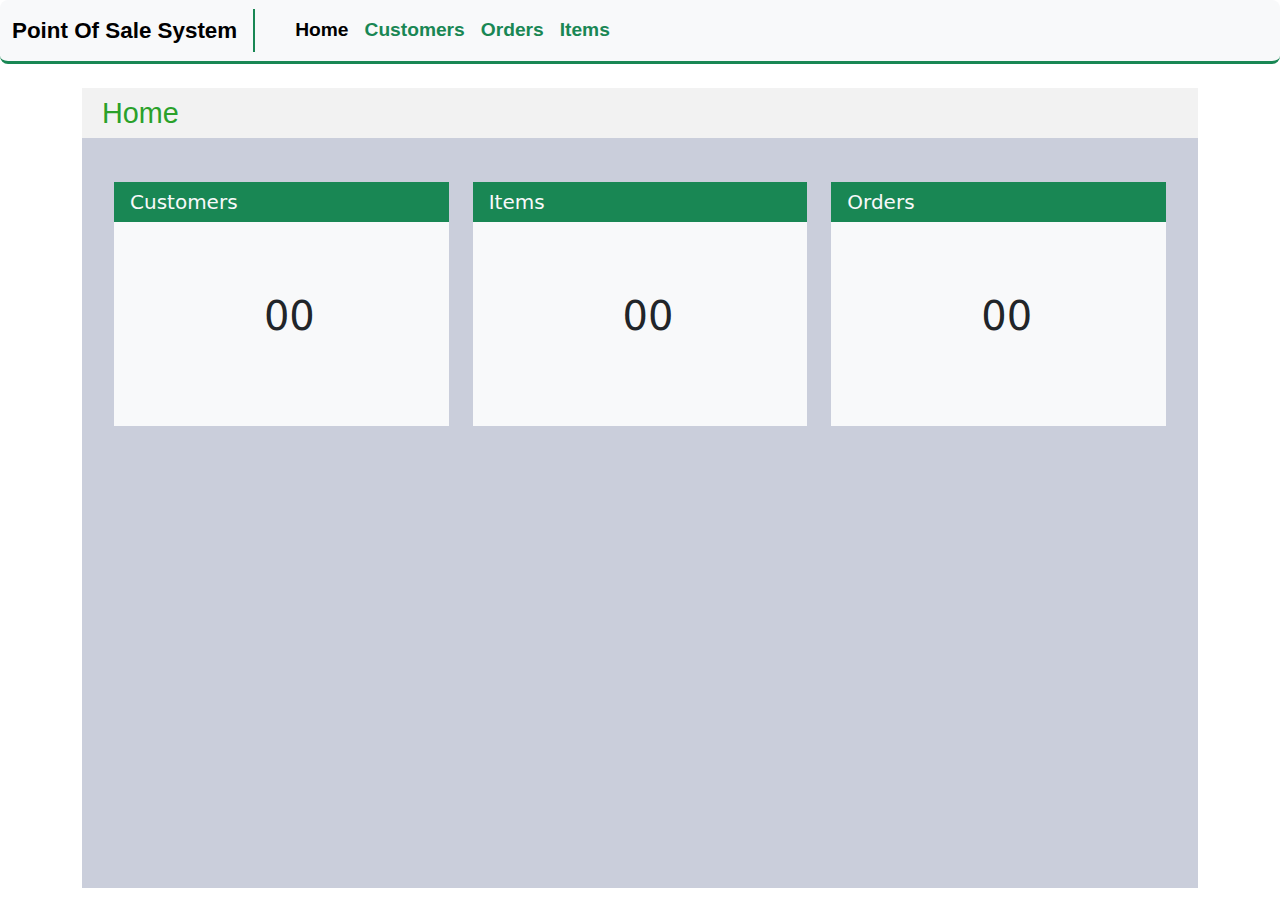
<file: index.html>
<!DOCTYPE html>
<html lang="en">
  <head>
    <meta charset="UTF-8" />
    <meta name="viewport" content="width=device-width, initial-scale=1.0" />
    <link rel="stylesheet" href="/style/general.css" />
    <link
      rel="stylesheet"
      href="https://cdnjs.cloudflare.com/ajax/libs/font-awesome/6.6.0/css/all.min.css"
      integrity="sha512-Kc323vGBEqzTmouAECnVceyQqyqdsSiqLQISBL29aUW4U/M7pSPA/gEUZQqv1cwx4OnYxTxve5UMg5GT6L4JJg=="
      crossorigin="anonymous"
      referrerpolicy="no-referrer"
    />
    <link
      href="https://cdn.jsdelivr.net/npm/bootstrap@5.3.3/dist/css/bootstrap.min.css"
      rel="stylesheet"
      integrity="sha384-QWTKZyjpPEjISv5WaRU9OFeRpok6YctnYmDr5pNlyT2bRjXh0JMhjY6hW+ALEwIH"
      crossorigin="anonymous"
    />
    <title>Point Of Sale System</title>
  </head>
  <body>
    <header>
      <nav
        class="navbar navbar-expand-md navbar-light bg-light border-bottom border-success border-3 rounded-3 mb-4"
      >
        <div class="container-fluid">
          <a
            class="navbar-brand fw-bold border-2 border-end border-success pe-3"
            href="#"
          >
            Point Of Sale System
          </a>
          <button
            id="burger-btn"
            class="navbar-toggler border-2 border-success"
            type="button"
            data-bs-toggle="collapse"
            data-bs-target="#navbarNav"
          >
            <span class="navbar-toggler-icon"></span>
          </button>
          <div class="collapse navbar-collapse" id="navbarNav">
            <ul id="nav-bar" class="navbar-nav ml-auto w-100 ms-lg-3">
              <li class="nav-item" id="tab-1" onclick="showTab(1)">
                <a class="nav-link fw-semibold active" href="#"
                  ><i class="bi bi-house"></i> Home</a
                >
              </li>
              <li class="nav-item" id="tab-2" onclick="showTab(2)">
                <a class="nav-link fw-semibold text-success" href="#"
                  ><i class="bi bi-house"></i> Customers</a
                >
              </li>
              <li class="nav-item" id="tab-3" onclick="showTab(3)">
                <a class="nav-link fw-semibold text-success" href="#"
                  ><i class="bi bi-cart"></i> Orders</a
                >
              </li>
              <li class="nav-item" id="tab-4" onclick="showTab(4)">
                <a class="nav-link fw-semibold text-success" href="#"
                  ><i class="bi bi-box"></i> Items</a
                >
              </li>
            </ul>
          </div>
        </div>
      </nav>
    </header>

    <main>
      <section id="tab-content-1" class="d-block">
        <div class="container">
          <div class="row label p-2 m-auto">
            <div class="col-lg-12">
              <h1 class="fw-medium text-start my-auto">
                <i class="fa-solid fa-house"></i>
                Home
              </h1>
            </div>
          </div>
          <div class="row content p-1 m-auto">
            <div class="col-lg-12 px-0 py-3 px-lg-3">
              <div class="row m-auto mb-4"></div>
              <div class="row m-auto">
                <div class="col-lg-4">
                  <h2
                    class="fw-normal fs-5 ps-3 p-2 m-0 w-100 bg-success text-light"
                  >
                    Customers
                  </h2>
                  <div
                    class="bg-light p-3 d-flex align-items-center justify-content-center"
                  >
                    <i class="fa-solid fa-users icon py-5 me-3"></i>
                    <p id="customer-counter" class="py-5 me-5 fs-1 ms-5">00</p>
                  </div>
                </div>
                <div class="col-lg-4">
                  <h2
                    class="fw-normal fs-5 ps-3 p-2 m-0 w-100 bg-success text-light"
                  >
                    Items
                  </h2>
                  <div
                    class="bg-light p-3 d-flex align-items-center justify-content-center"
                  >
                    <i class="fa-solid fa-cubes icon py-5 me-3"></i>
                    <p id="item-counter" class="py-5 me-5 fs-1 ms-5">00</p>
                  </div>
                </div>
                <div class="col-lg-4">
                  <h2
                    class="fw-normal fs-5 ps-3 p-2 m-0 w-100 bg-success text-light"
                  >
                    Orders
                  </h2>
                  <div
                    class="bg-light p-3 d-flex align-items-center justify-content-center"
                  >
                    <i class="fa-solid fa-cart-shopping icon py-5 me-3"></i>
                    <p id="order-counter" class="py-5 me-5 fs-1 ms-5">00</p>
                  </div>
                </div>
              </div>
            </div>
          </div>
        </div>
      </section>

      <!-- Customers Section -->
      <section id="tab-content-2" class="d-none">
        <div class="container">
          <div class="row label p-2 m-auto">
            <div class="col-lg-12">
              <h1 class="fw-medium text-start my-auto">
                <i class="fa-solid fa-users"></i>
                Customers
              </h1>
            </div>
          </div>
          <div class="row content p-1 m-auto">
            <div class="col-lg-12 px-0 py-3 px-lg-3">
              <div class="row m-auto">
                <div class="col-lg-6">
                  <h2
                    class="fw-normal fs-5 ps-3 p-2 m-0 w-100 bg-success text-light"
                  >
                    Customer Search
                  </h2>
                  <div class="search bg-light p-3">
                    <form id="search-customer" class="px-2" action="search">
                      <div class="mb-3">
                        <input
                          type="text"
                          id="txt-search-valuec"
                          class="form-control border-1 border-dark-subtle rounded-1 my-0"
                          placeholder="Input ID/Name/Contact No Here"
                        />
                        <div class="invalid-feedback error-bg">
                          Please enter a valid ID, Name, or Contact Number
                        </div>
                        <div class="d-flex mt-3">
                          <button
                            type="submit"
                            class="btn btn-success rounded-1"
                          >
                            Search
                          </button>
                          <select
                            id="search-customer-by"
                            class="form-select ms-2 w-25 border-1 border-dark-subtle rounded-1"
                          >
                            <option>ID</option>
                            <option>Name</option>
                            <option>Contact No</option>
                          </select>
                        </div>
                      </div>
                    </form>
                  </div>
                </div>
                <div
                  class="col-lg-6 pt-3 pt-lg-0 d-flex justify-content-lg-end justify-content-center"
                >
                  <div class="w-75">
                    <button
                      class="btn btn-info px-4 rounded-1 w-100 mb-1"
                      data-bs-toggle="modal"
                      data-bs-target="#newCustomerModal"
                    >
                      New Customer
                    </button>
                    <button
                      id="load-all-customer-btn"
                      class="btn btn-warning px-4 rounded-1 w-100"
                    >
                      View All Customers
                    </button>
                  </div>
                </div>
              </div>
              <div class="row button-set m-auto">
                <div class="col-12 px-3">
                  <div
                    class="p-lg-3 py-3 d-flex justify-content-lg-start justify-content-center gap-1"
                  >
                    <button
                      id="delete-customer-btn"
                      class="btn btn-danger px-4 rounded-1"
                    >
                      Delete
                    </button>
                    <button
                      class="btn btn-info text-white px-4 rounded-1"
                      data-bs-toggle="modal"
                      data-bs-target="#updateCustomerModal"
                    >
                      Update
                    </button>
                    <button
                      id="clear-customer-btn"
                      class="btn btn-success text-white px-4 rounded-1"
                    >
                      Clear
                    </button>
                  </div>
                </div>
              </div>
              <div class="row table-content m-auto">
                <div class="col-12">
                  <div class="table-responsive text-center">
                    <table class="table table-hover">
                      <thead class="table-success">
                        <tr>
                          <th
                            class="border-1 border-success-subtle"
                            style="width: 20%"
                          >
                            Customer ID
                          </th>
                          <th
                            class="border-1 border-success-subtle"
                            style="width: 30%"
                          >
                            Name
                          </th>
                          <th
                            class="border-1 border-success-subtle"
                            style="width: 30%"
                          >
                            Address
                          </th>
                          <th
                            class="border-1 border-success-subtle"
                            style="width: 20%"
                          >
                            Contact No
                          </th>
                        </tr>
                      </thead>
                      <tbody
                        id="customer-tbody"
                        class="border-1 border-success-subtle"
                      ></tbody>
                    </table>
                  </div>
                </div>
              </div>
            </div>
          </div>
        </div>

        <!-- ------------ New Customer Model ------------ -->
        <div class="modal fade" id="newCustomerModal" tabindex="-1">
          <div class="modal-dialog">
            <div class="modal-content rounded-0">
              <div class="modal-header bg-success text-white rounded-0">
                <h5 class="modal-title">New Customer</h5>
                <button
                  type="button"
                  id="close-savec-icon"
                  class="btn-close"
                  data-bs-dismiss="modal"
                ></button>
              </div>
              <div class="modal-body">
                <form id="save-customer">
                  <div class="mb-1">
                    <label for="txt-save-cid" class="form-label fw-bold"
                      >Customer ID :</label
                    >
                    <input
                      type="text"
                      id="txt-save-cid"
                      class="form-control border-1 border-dark-subtle rounded-1 my-0"
                      pattern="^C[0-9]{3,}$"
                    />
                    <div class="invalid-feedback error-bg">
                      Customer ID is required [ Pattern : C00X ]
                    </div>
                  </div>

                  <div class="mb-1">
                    <label for="txt-save-cname" class="form-label fw-bold"
                      >Customer Name :</label
                    >
                    <input
                      type="text"
                      id="txt-save-cname"
                      class="form-control border-1 border-dark-subtle rounded-1 my-0"
                      pattern="^([A-Z]\.[A-Z]\. )?[A-Z][a-z]*( [A-Z][a-z]*)*$"
                    />
                    <div class="invalid-feedback error-bg">
                      Customer name is required and must follow the correct
                      format
                    </div>
                  </div>

                  <div class="mb-1">
                    <label for="txt-save-caddress" class="form-label fw-bold"
                      >Customer Address :</label
                    >
                    <textarea
                      id="txt-save-caddress"
                      class="form-control border-1 border-dark-subtle rounded-1 my-0"
                      rows="3"
                      pattern="^[A-Za-z0-9\s,./-]+(?:\s+[A-Za-z0-9\s,./-]+)*$"
                    ></textarea>
                    <div class="invalid-feedback error-bg">
                      Customer address is required and must follow the correct
                      format
                    </div>
                  </div>

                  <div class="mb-1">
                    <label for="txt-save-cno" class="form-label fw-bold"
                      >Customer Contact No :</label
                    >
                    <input
                      type="text"
                      id="txt-save-cno"
                      class="form-control border-1 border-dark-subtle rounded-1 my-0"
                      pattern="^[0-9]{10}$"
                    />
                    <div class="invalid-feedback error-bg">
                      Enter a valid 10-digit contact number
                    </div>
                  </div>

                  <div class="modal-footer button-set mt-4">
                    <button
                      type="submit"
                      class="btn btn-info rounded-1 text-light"
                    >
                      Save
                    </button>
                    <button
                      type="button"
                      id="close-savec-btn"
                      class="btn btn-danger rounded-1"
                      data-bs-dismiss="modal"
                    >
                      Close
                    </button>
                  </div>
                </form>
              </div>
            </div>
          </div>
        </div>

        <!-- ------------ Update Customer Model ------------ -->
        <div class="modal fade" id="updateCustomerModal" tabindex="-1">
          <div class="modal-dialog">
            <div class="modal-content rounded-0">
              <div class="modal-header bg-success text-white rounded-0">
                <h5 class="modal-title">Update Customer</h5>
                <button
                  type="button"
                  id="close-updatec-icon"
                  class="btn-close"
                  data-bs-dismiss="modal"
                ></button>
              </div>
              <div class="modal-body">
                <form id="update-customer">
                  <div class="mb-1">
                    <label for="txt-update-cid" class="form-label fw-bold"
                      >Customer ID :</label
                    >
                    <input
                      type="text"
                      id="txt-update-cid"
                      class="form-control border-1 border-dark-subtle rounded-1 my-0"
                      pattern="^C[0-9]{3,}$"
                    />
                    <div class="invalid-feedback error-bg">
                      Customer ID is [ Pattern : C00X ]
                    </div>
                  </div>

                  <div class="mb-1">
                    <label for="txt-update-cname" class="form-label fw-bold"
                      >Customer Name :</label
                    >
                    <input
                      type="text"
                      id="txt-update-cname"
                      class="form-control border-1 border-dark-subtle rounded-1 my-0"
                      pattern="^([A-Z]\.[A-Z]\. )?[A-Z][a-z]*( [A-Z][a-z]*)*$"
                    />
                    <div class="invalid-feedback error-bg">
                      Customer name is required and must follow the correct
                      format
                    </div>
                  </div>

                  <div class="mb-1">
                    <label for="txt-update-caddress" class="form-label fw-bold"
                      >Customer Address :</label
                    >
                    <textarea
                      id="txt-update-caddress"
                      class="form-control border-1 border-dark-subtle rounded-1 my-0"
                      rows="3"
                      pattern="^[A-Za-z0-9\s,./-]+(?:\s+[A-Za-z0-9\s,./-]+)*$"
                    ></textarea>
                    <div class="invalid-feedback error-bg">
                      Customer address is required and must follow the correct
                      format
                    </div>
                  </div>

                  <div class="mb-1">
                    <label for="txt-update-cno" class="form-label fw-bold"
                      >Customer Contact No :</label
                    >
                    <input
                      type="text"
                      id="txt-update-cno"
                      class="form-control border-1 border-dark-subtle rounded-1 my-0"
                      pattern="^[0-9]{10}$"
                    />
                    <div class="invalid-feedback error-bg">
                      Enter a valid 10-digit contact number
                    </div>
                  </div>

                  <div class="modal-footer button-set mt-4">
                    <button
                      type="submit"
                      class="btn btn-info rounded-1 text-light"
                    >
                      Update
                    </button>
                    <button
                      type="button"
                      id="close-updatec-btn"
                      class="btn btn-danger rounded-1"
                      data-bs-dismiss="modal"
                    >
                      Close
                    </button>
                  </div>
                </form>
              </div>
            </div>
          </div>
        </div>
      </section>

      <!-- Orders Section -->
      <section id="tab-content-3" class="d-none">
        <div class="container">
          <div class="row label p-2 m-auto">
            <div class="col-lg-12">
              <h1 class="fw-medium text-start my-auto">
                <i class="fa-solid fa-cart-shopping"></i>
                Orders
              </h1>
            </div>
          </div>
          <div class="row content p-1 m-auto">
            <div class="col-lg-12 px-0 py-3 px-lg-3">
              <div class="row m-auto">
                <div class="col-lg-5">
                  <h2
                    class="fw-normal fs-5 ps-3 p-2 m-0 w-100 bg-success text-light"
                  >
                    Order Search / Invoice Details
                  </h2>
                  <div
                    class="search bg-light p-3 position-relative order-search-box"
                  >
                    <form id="search-order" class="px-2" action="search">
                      <div class="d-flex mb-4 mt-3">
                        <div class="w-100 d-flex flex-column">
                          <input
                            type="text"
                            id="txt-search-order"
                            class="form-control border-1 border-dark-subtle rounded-1"
                            placeholder="Input Order ID Here"
                            pattern="^O[0-9]{3,}$"
                          />
                          <div class="invalid-feedback error-bg">
                            Order ID is required [ Pattern : O00X ]
                          </div>
                        </div>
                        <div class="ms-2">
                          <button
                            type="submit"
                            class="btn btn-success rounded-1"
                          >
                            Search
                          </button>
                        </div>
                      </div>
                    </form>
                    <form id="invoice-details" class="px-2 mt-4">
                      <div class="form-group">
                        <div class="row">
                          <div class="col-lg-6">
                            <label
                              for="txt-order-id"
                              class="form-label fw-bold m-1"
                              >Order ID:</label
                            >
                            <input
                              type="text"
                              id="txt-order-id"
                              class="form-control border-1 border-dark-subtle rounded-1"
                              pattern="^O[0-9]{3,}$"
                            />
                            <div class="invalid-feedback error-bg">
                              Enter a valid ID
                            </div>
                          </div>
                          <div class="col-lg-6">
                            <label
                              for="txt-order-date"
                              class="form-label fw-bold m-1"
                              >Date:</label
                            >
                            <input
                              type="date"
                              id="txt-order-date"
                              class="form-control border-1 border-dark-subtle rounded-1"
                            />
                            <div class="invalid-feedback error-bg">
                              Enter a valid Date
                            </div>
                          </div>
                        </div>
                      </div>
                      <div class="form-group">
                        <div class="row">
                          <div class="col-lg-6">
                            <label
                              for="select-customer-id"
                              class="form-label fw-bold m-1"
                              >Customer:</label
                            >
                            <select
                              id="select-customer-id"
                              class="form-select border-1 border-dark-subtle rounded-1"
                            >
                              <option value="">Select</option>
                            </select>
                          </div>
                          <div class="col-lg-6">
                            <label
                              for="txt-customer-id"
                              class="form-label fw-bold m-1"
                              >Customer ID:</label
                            >
                            <input
                              id="txt-customer-id"
                              type="text"
                              class="form-control border-1 border-dark-subtle rounded-1"
                              pattern="^C[0-9]{3,}$"
                            />
                            <div class="invalid-feedback error-bg">
                              Enter a valid ID
                            </div>
                          </div>
                        </div>
                      </div>
                      <div class="form-group">
                        <div class="row">
                          <div class="col-lg-6">
                            <label
                              for="txt-customer-name"
                              class="form-label fw-bold m-1"
                              >Name:</label
                            >
                            <input
                              id="txt-customer-name"
                              type="text"
                              class="form-control border-1 border-dark-subtle rounded-1"
                              readonly
                            />
                          </div>
                          <div class="col-lg-6">
                            <label
                              for="txt-customer-cno"
                              class="form-label fw-bold m-1"
                              >Contact No:</label
                            >
                            <input
                              id="txt-customer-cno"
                              type="text"
                              class="form-control border-1 border-dark-subtle rounded-1"
                              readonly
                            />
                          </div>
                        </div>
                      </div>
                      <div class="form-group mb-5 pb-3">
                        <label
                          for="txt-customer-address"
                          class="form-label fw-bold m-1"
                          >Address:</label
                        >
                        <input
                          id="txt-customer-address"
                          type="text"
                          class="form-control border-1 border-dark-subtle rounded-1"
                          readonly
                        />
                      </div>
                      <div class="button-set order-btns mb-3 d-flex gap-1">
                        <button
                          type="button"
                          id="delete-order-btn"
                          class="btn btn-danger px-4 rounded-1"
                        >
                          Delete
                        </button>
                        <button
                          type="button"
                          id="update-order-btn"
                          class="btn btn-info text-white px-4 rounded-1"
                        >
                          Update
                        </button>
                        <button
                          type="button"
                          id="clear-order-btn"
                          class="btn btn-success px-4 rounded-1"
                        >
                          Clear
                        </button>
                      </div>
                    </form>
                  </div>
                </div>
                <div class="col-lg-7 pt-3 pt-lg-0">
                  <div class="row m-auto">
                    <h2
                      class="fw-normal fs-5 ps-3 p-2 m-0 w-100 bg-success text-light"
                    >
                      Item Select
                    </h2>
                    <div
                      class="search bg-light p-3"
                      style="min-height: 390px !important"
                    >
                      <form id="item-select" class="px-2">
                        <div class="form-group">
                          <div class="row">
                            <div class="col-lg-6">
                              <label
                                for="select-item-code"
                                class="form-label fw-bold m-1"
                                >Item:</label
                              >
                              <select
                                id="select-item-code"
                                class="form-select border-1 border-dark-subtle rounded-1"
                              >
                                <option value="">Select</option>
                              </select>
                            </div>
                            <div class="col-lg-6">
                              <label
                                for="txt-item-code"
                                class="form-label fw-bold m-1"
                                >Item ID:</label
                              >
                              <input
                                id="txt-item-code"
                                type="text"
                                class="form-control border-1 border-dark-subtle rounded-1"
                                pattern="^I[0-9]{3,}$"
                              />
                              <div class="invalid-feedback error-bg">
                                Enter a valid Item ID
                              </div>
                            </div>
                          </div>
                        </div>
                        <div class="form-group">
                          <div class="row">
                            <div class="col-lg-4">
                              <label
                                for="txt-item-name"
                                class="form-label fw-bold m-1"
                                >Name:</label
                              >
                              <input
                                id="txt-item-name"
                                type="text"
                                class="form-control border-1 border-dark-subtle rounded-1"
                                readonly
                              />
                            </div>
                            <div class="col-lg-4">
                              <label
                                for="txt-item-price"
                                class="form-label fw-bold m-1"
                                >Price (Rs.):</label
                              >
                              <input
                                id="txt-item-price"
                                type="text"
                                class="form-control border-1 border-dark-subtle rounded-1"
                                readonly
                              />
                            </div>
                            <div class="col-lg-4">
                              <label
                                for="txt-item-qty"
                                class="form-label fw-bold m-1"
                                >QtyOnHand:</label
                              >
                              <input
                                id="txt-item-qty"
                                type="text"
                                class="form-control border-1 border-dark-subtle rounded-1"
                                readonly
                              />
                            </div>
                          </div>
                        </div>
                        <div class="form-group">
                          <div class="row">
                            <div class="col-lg-8 mb-3 mb-lg-0">
                              <label
                                for="txt-order-qty"
                                class="form-label fw-bold m-1"
                                >Order Quantity:</label
                              >
                              <input
                                id="txt-order-qty"
                                type="number"
                                class="form-control border-1 border-dark-subtle rounded-1"
                                pattern="^[1-9][0-9]*$"
                              />
                              <div class="invalid-feedback error-bg">
                                Enter a valid Quantity
                              </div>
                            </div>
                            <div
                              class="col-lg-4 mt-3 mt-lg-0 d-flex align-items-start"
                            >
                              <button
                                type="submit"
                                id="add-item-btn"
                                class="btn btn-danger rounded-1 w-100"
                              >
                                Add Item
                              </button>
                            </div>
                          </div>
                        </div>
                      </form>
                    </div>
                  </div>
                  <div class="row pt-3 m-auto">
                    <div
                      class="purchase bg-light position-relative p-3"
                      style="min-height: 390px !important"
                    >
                      <h3 id="lbl-total" class="text-primary">
                        Total: 0.00Rs/=
                      </h3>
                      <h4 id="lbl-subtotal" class="text-danger mb-5">
                        SubTotal: 0.00Rs/=
                      </h4>
                      <form id="order-payment">
                        <div class="form-group">
                          <div class="row">
                            <div class="col-lg-4">
                              <label
                                for="txt-order-cash"
                                class="form-label fw-bold m-1"
                                >Cash (Rs.):</label
                              >
                              <input
                                id="txt-order-cash"
                                type="number"
                                class="form-control border-1 border-dark-subtle rounded-1"
                                pattern="^\d+(\.\d{1,2})?$"
                              />
                              <div class="invalid-feedback error-bg">
                                Enter a valid Price
                              </div>
                            </div>
                            <div class="col-lg-4">
                              <label
                                for="txt-order-discount"
                                class="form-label fw-bold m-1"
                                >Discount (%):</label
                              >
                              <input
                                id="txt-order-discount"
                                type="number"
                                class="form-control border-1 border-dark-subtle rounded-1"
                                pattern="^(?:100(?:\.0{1,2})?|\d{1,2}(?:\.\d{1,2})?)$"
                              />
                              <div class="invalid-feedback error-bg">
                                Enter a valid Discount
                              </div>
                            </div>
                            <div class="col-lg-4 mb-3">
                              <label
                                for="txt-order-balance"
                                class="form-label fw-bold m-1"
                                >Balance (Rs.):</label
                              >
                              <input
                                id="txt-order-balance"
                                type="text"
                                class="form-control border-1 border-dark-subtle rounded-1"
                                readonly
                              />
                            </div>
                          </div>
                        </div>
                        <button
                          type="button"
                          id="order-purchase-btn"
                          class="btn btn-success my-3 purchase-btn"
                        >
                          Purchase
                        </button>
                      </form>
                    </div>
                  </div>
                </div>
              </div>
              <div class="row table-content mt-3 m-auto">
                <div class="col-12">
                  <div class="table-responsive text-center">
                    <table class="table table-hover">
                      <thead class="table-success">
                        <tr>
                          <th
                            class="border-1 border-success-subtle"
                            style="width: 15%"
                          >
                            Item Code
                          </th>
                          <th
                            class="border-1 border-success-subtle"
                            style="width: 25%"
                          >
                            Name
                          </th>
                          <th
                            class="border-1 border-success-subtle"
                            style="width: 15%"
                          >
                            Unit Price
                          </th>
                          <th
                            class="border-1 border-success-subtle"
                            style="width: 15%"
                          >
                            Quantity
                          </th>
                          <th
                            class="border-1 border-success-subtle"
                            style="width: 15%"
                          >
                            Total
                          </th>
                          <th
                            class="border-1 border-success-subtle"
                            style="width: 15%"
                          >
                            Action
                          </th>
                        </tr>
                      </thead>
                      <tbody
                        id="order-detail-tbody"
                        class="border-1 border-success-subtle"
                      ></tbody>
                    </table>
                  </div>
                </div>
              </div>
            </div>
          </div>
        </div>
      </section>

      <!-- Items Section -->
      <section id="tab-content-4" class="d-none">
        <div class="container">
          <div class="row label p-2 m-auto">
            <div class="col-lg-12">
              <h1 class="fw-medium text-start my-auto">
                <i class="fa-solid fa-cubes"></i>
                Items
              </h1>
            </div>
          </div>
          <div class="row content p-1 m-auto">
            <div class="col-lg-12 px-0 py-3 px-lg-3">
              <div class="row m-auto">
                <div class="col-lg-6">
                  <h2
                    class="fw-normal fs-5 ps-3 p-2 m-0 w-100 bg-success text-light"
                  >
                    Item Search
                  </h2>
                  <div class="search bg-light p-3">
                    <form id="search-item" class="px-2" action="search">
                      <div class="mb-3">
                        <input
                          type="text"
                          id="txt-search-valuei"
                          class="form-control border-1 border-dark-subtle rounded-1 my-0"
                          placeholder="Input Code/Name Here"
                        />
                        <div class="invalid-feedback error-bg">
                          Please enter a valid Code or Name
                        </div>
                        <div class="d-flex mt-3">
                          <button
                            type="submit"
                            class="btn btn-success rounded-1"
                          >
                            Search
                          </button>
                          <select
                            id="search-item-by"
                            class="form-select ms-2 w-25 border-1 border-dark-subtle rounded-1"
                          >
                            <option>Code</option>
                            <option>Name</option>
                          </select>
                        </div>
                      </div>
                    </form>
                  </div>
                </div>
                <div
                  class="col-lg-6 pt-3 pt-lg-0 d-flex justify-content-lg-end justify-content-center"
                >
                  <div class="w-75">
                    <button
                      class="btn btn-info px-4 rounded-1 w-100 mb-1"
                      data-bs-toggle="modal"
                      data-bs-target="#newItemModal"
                    >
                      New Item
                    </button>
                    <button
                      id="load-all-item-btn"
                      class="btn btn-warning px-4 rounded-1 w-100"
                    >
                      View All Items
                    </button>
                  </div>
                </div>
              </div>
              <div class="row button-set m-auto">
                <div class="col-12 px-3">
                  <div
                    class="p-lg-3 py-3 d-flex justify-content-lg-start justify-content-center gap-1"
                  >
                    <button
                      id="delete-item-btn"
                      class="btn btn-danger px-4 rounded-1"
                    >
                      Delete
                    </button>
                    <button
                      class="btn btn-info text-white px-4 rounded-1"
                      data-bs-toggle="modal"
                      data-bs-target="#updateItemModal"
                    >
                      Update
                    </button>
                    <button
                      id="clear-item-btn"
                      class="btn btn-success text-white px-4 rounded-1"
                    >
                      Clear
                    </button>
                  </div>
                </div>
              </div>
              <div class="row table-content m-auto">
                <div class="col-12">
                  <div class="table-responsive text-center">
                    <table class="table table-hover">
                      <thead class="table-success">
                        <tr>
                          <th
                            class="border-1 border-success-subtle"
                            style="width: 20%"
                          >
                            Item Code
                          </th>
                          <th
                            class="border-1 border-success-subtle"
                            style="width: 30%"
                          >
                            Name
                          </th>
                          <th
                            class="border-1 border-success-subtle"
                            style="width: 30%"
                          >
                            Quantity
                          </th>
                          <th
                            class="border-1 border-success-subtle"
                            style="width: 20%"
                          >
                            Unit Price
                          </th>
                        </tr>
                      </thead>
                      <tbody
                        id="item-tbody"
                        class="border-1 border-success-subtle"
                      ></tbody>
                    </table>
                  </div>
                </div>
              </div>
            </div>
          </div>
        </div>

        <!-- ------------ New Item Model ------------ -->
        <div class="modal fade" id="newItemModal" tabindex="-1">
          <div class="modal-dialog">
            <div class="modal-content rounded-0">
              <div class="modal-header bg-success text-white rounded-0">
                <h5 class="modal-title">New Item</h5>
                <button
                  type="button"
                  id="close-savei-icon"
                  class="btn-close"
                  data-bs-dismiss="modal"
                ></button>
              </div>
              <div class="modal-body">
                <form id="save-item">
                  <div class="mb-1">
                    <label for="txt-save-icode" class="form-label fw-bold"
                      >Item Code :</label
                    >
                    <input
                      type="text"
                      id="txt-save-icode"
                      class="form-control border-1 border-dark-subtle rounded-1 my-0"
                      pattern="^I[0-9]{3,}$"
                    />
                    <div class="invalid-feedback error-bg">
                      Item Code is required [ Pattern : I00X ]
                    </div>
                  </div>

                  <div class="mb-1">
                    <label for="txt-save-iname" class="form-label fw-bold"
                      >Item Name :</label
                    >
                    <input
                      type="text"
                      id="txt-save-iname"
                      class="form-control border-1 border-dark-subtle rounded-1 my-0"
                      pattern="^[a-zA-Z0-9\s\-\']{1,50}$"
                    />
                    <div class="invalid-feedback error-bg">
                      Item name is required and must follow the correct format
                    </div>
                  </div>

                  <div class="mb-1">
                    <label for="txt-save-iqty" class="form-label fw-bold"
                      >Item Quantity :</label
                    >
                    <input
                      type="number"
                      id="txt-save-iqty"
                      class="form-control border-1 border-dark-subtle rounded-1 my-0"
                      pattern="^[1-9][0-9]*$"
                    />
                    <div class="invalid-feedback error-bg">
                      Item quantity is required and must be a positive integer
                    </div>
                  </div>

                  <div class="mb-1">
                    <label for="txt-save-iprice" class="form-label fw-bold"
                      >Item Unit Price :</label
                    >
                    <input
                      type="text"
                      id="txt-save-iprice"
                      class="form-control border-1 border-dark-subtle rounded-1 my-0"
                      pattern="^\d+(\.\d{1,2})?$"
                    />
                    <div class="invalid-feedback error-bg">
                      Enter a valid price (e.g., 10 or 10.99)
                    </div>
                  </div>

                  <div class="modal-footer button-set mt-4">
                    <button
                      type="submit"
                      class="btn btn-info rounded-1 text-light"
                    >
                      Save
                    </button>
                    <button
                      type="button"
                      id="close-savei-btn"
                      class="btn btn-danger rounded-1"
                      data-bs-dismiss="modal"
                    >
                      Close
                    </button>
                  </div>
                </form>
              </div>
            </div>
          </div>
        </div>

        <!-- ------------ Update Item Model ------------ -->
        <div class="modal fade" id="updateItemModal" tabindex="-1">
          <div class="modal-dialog">
            <div class="modal-content rounded-0">
              <div class="modal-header bg-success text-white rounded-0">
                <h5 class="modal-title">Update Item</h5>
                <button
                  type="button"
                  id="close-updatei-icon"
                  class="btn-close"
                  data-bs-dismiss="modal"
                ></button>
              </div>
              <div class="modal-body">
                <form id="update-item">
                  <div class="mb-1">
                    <label for="txt-update-icode" class="form-label fw-bold"
                      >Item Code :</label
                    >
                    <input
                      type="text"
                      id="txt-update-icode"
                      class="form-control border-1 border-dark-subtle rounded-1 my-0"
                      pattern="^I[0-9]{3,}$"
                    />
                    <div class="invalid-feedback error-bg">
                      Item Code is required [ Pattern : I00X ]
                    </div>
                  </div>

                  <div class="mb-1">
                    <label for="txt-update-iname" class="form-label fw-bold"
                      >Item Name :</label
                    >
                    <input
                      type="text"
                      id="txt-update-iname"
                      class="form-control border-1 border-dark-subtle rounded-1 my-0"
                      pattern="^[a-zA-Z0-9\s\-\']{1,50}$"
                    />
                    <div class="invalid-feedback error-bg">
                      Item name is required and must follow the correct format
                    </div>
                  </div>

                  <div class="mb-1">
                    <label for="txt-update-iqty" class="form-label fw-bold"
                      >Item Quantity :</label
                    >
                    <input
                      type="number"
                      id="txt-update-iqty"
                      class="form-control border-1 border-dark-subtle rounded-1 my-0"
                      pattern="^[1-9][0-9]*$"
                    />
                    <div class="invalid-feedback error-bg">
                      Item quantity is required and must be a positive integer
                    </div>
                  </div>

                  <div class="mb-1">
                    <label for="txt-update-iprice" class="form-label fw-bold"
                      >Item Unit Price :</label
                    >
                    <input
                      type="text"
                      id="txt-update-iprice"
                      class="form-control border-1 border-dark-subtle rounded-1 my-0"
                      pattern="^\d+(\.\d{1,2})?$"
                    />
                    <div class="invalid-feedback error-bg">
                      Enter a valid price (e.g., 10 or 10.99)
                    </div>
                  </div>

                  <div class="modal-footer button-set mt-4">
                    <button
                      type="submit"
                      class="btn btn-info rounded-1 text-light"
                    >
                      Update
                    </button>
                    <button
                      type="button"
                      id="close-updatei-btn"
                      class="btn btn-danger rounded-1"
                      data-bs-dismiss="modal"
                    >
                      Close
                    </button>
                  </div>
                </form>
              </div>
            </div>
          </div>
        </div>
      </section>

      <!-- Success Toast -->
      <div
        id="success-toast"
        class="toast align-items-center text-white bg-success border-0 position-fixed bottom-0 end-0 m-3"
        role="alert"
        aria-live="assertive"
        aria-atomic="true"
      >
        <div class="d-flex">
          <div class="toast-body">Success! Messege.</div>
          <button
            type="button"
            class="btn-close btn-close-white me-2 m-auto"
            data-bs-dismiss="toast"
            aria-label="Close"
          ></button>
        </div>
      </div>

      <!-- Error Toast -->
      <div
        id="error-toast"
        class="toast align-items-center text-white bg-danger border-0 position-fixed bottom-0 end-0 m-3"
        role="alert"
        aria-live="assertive"
        aria-atomic="true"
      >
        <div class="d-flex">
          <div class="toast-body">Error! Messege.</div>
          <button
            type="button"
            class="btn-close btn-close-white me-2 m-auto"
            data-bs-dismiss="toast"
            aria-label="Close"
          ></button>
        </div>
      </div>

      <!-- Confirm Delete Modal -->
      <div
        class="modal fade"
        id="confirm-delete-model"
        tabindex="-1"
        aria-labelledby="confirmDeleteModalLabel"
        aria-hidden="true"
      >
        <div class="modal-dialog">
          <div class="modal-content">
            <div class="modal-header">
              <h5 class="modal-title" id="confirmDeleteModalLabel">
                Confirm Deletion
              </h5>
              <button
                type="button"
                class="btn-close"
                data-bs-dismiss="modal"
                aria-label="Close"
              ></button>
            </div>
            <div class="modal-body">Messege</div>
            <div class="modal-footer">
              <button
                type="button"
                class="btn btn-secondary"
                data-bs-dismiss="modal"
              >
                Cancel
              </button>
              <button
                type="button"
                class="btn btn-danger"
                id="confirm-delete-btn"
              >
                Delete
              </button>
            </div>
          </div>
        </div>
      </div>
    </main>

    <script
      src="https://cdn.jsdelivr.net/npm/bootstrap@5.3.3/dist/js/bootstrap.bundle.min.js"
      integrity="sha384-YvpcrYf0tY3lHB60NNkmXc5s9fDVZLESaAA55NDzOxhy9GkcIdslK1eN7N6jIeHz"
      crossorigin="anonymous"
    ></script>
    <script src="https://ajax.googleapis.com/ajax/libs/jquery/3.7.1/jquery.min.js"></script>
    <script src="/util/ScriptLoader.js"></script>
  </body>
</html>
</file>
<file: style/general.css>
/* ------------------ Header ------------------ */

.header-logo {
  height: 30px;
  width: 35px;
}

.navbar-brand {
  font-family: "Segoe UI", Tahoma, Geneva, Verdana, sans-serif;
  font-size: 1.4rem !important;
  color: #186118;
}

.navbar button {
  font-family: "Segoe UI", Tahoma, Geneva, Verdana, sans-serif;
  font-size: 1rem;
  padding: 8px 15px;
  border: none;
  border-radius: 5px;
  background-color: #24a148;
  color: white;
  transition: all 0.3s ease;
}

.nav-item a:hover,
.navbar button:hover {
  background-color: #186118;
  text-decoration: underline;
  cursor: pointer;
}

.nav-item a {
  font-family: "Trebuchet MS", "Lucida Sans Unicode", "Lucida Grande",
    "Lucida Sans", Arial, sans-serif;
  font-size: 1.2rem;
  border-color: rgba(0, 128, 0, 0.315) !important;
}

.active {
  cursor: default;
  font-weight: bold;
  color: #186118;
}

.active:hover {
  text-decoration: none !important;
}

/* ------------------ Main ------------------ */

.label {
  background-color: rgba(0, 0, 0, 0.05);
}

.label h1 {
  font-family: Verdana, Geneva, Tahoma, sans-serif;
  font-size: 1.8rem;
  color: #2aa12a;
}

.content {
  min-height: calc(100vh - 150px) !important;
  background-color: rgba(70, 85, 129, 0.288);
}

.search input,
.search select,
.search button {
  font-size: 1rem;
  padding: 8px 12px;
  margin: 5px;
  border-radius: 5px;
  border: 1px solid #ccc;
}

.table-responsive th {
  font-size: 0.9rem;
}

.table-responsive td {
  font-size: 0.8rem;
  border-bottom: 1px solid #ddd;
}

#pos-home-image {
  width: 100%;
  object-fit: contain;
}

.icon {
  font-size: 3rem;
  color: #520610;
}

.error-bg {
  background-color: rgba(255, 98, 98, 0.541) !important;
  border-width: 0 0 0 3px !important;
  border-style: solid !important;
  border-color: red !important;
  padding: 5px !important;
}

#success-toast,
#error-toast {
  z-index: 1070 !important;
}

@media (min-width: 992px) {
  .order-search-box {
    height: calc(390px + 390px + 1rem) !important;
  }

  .form-group {
    margin-bottom: 1.5rem;
  }

  .order-btns {
    justify-content: center;
    position: absolute;
    bottom: 0;
  }

  .button-set button {
    font-size: 0.9rem;
    width: 100px;
  }

  .purchase-btn {
    width: calc(100% - 2rem);
    position: absolute;
    bottom: 0;
  }

  #add-item-btn {
    margin-top: 30px;
  }
}

@media (max-width: 991px) {
  .order-btns {
    justify-content: center;
    position: absolute;
    bottom: 0;
    left: 50%;
    transform: translateX(-50%);
  }

  .button-set button {
    padding: 5px 10px !important;
    width: 75px;
  }

  .purchase-btn {
    width: 100%;
  }
}
</file>
